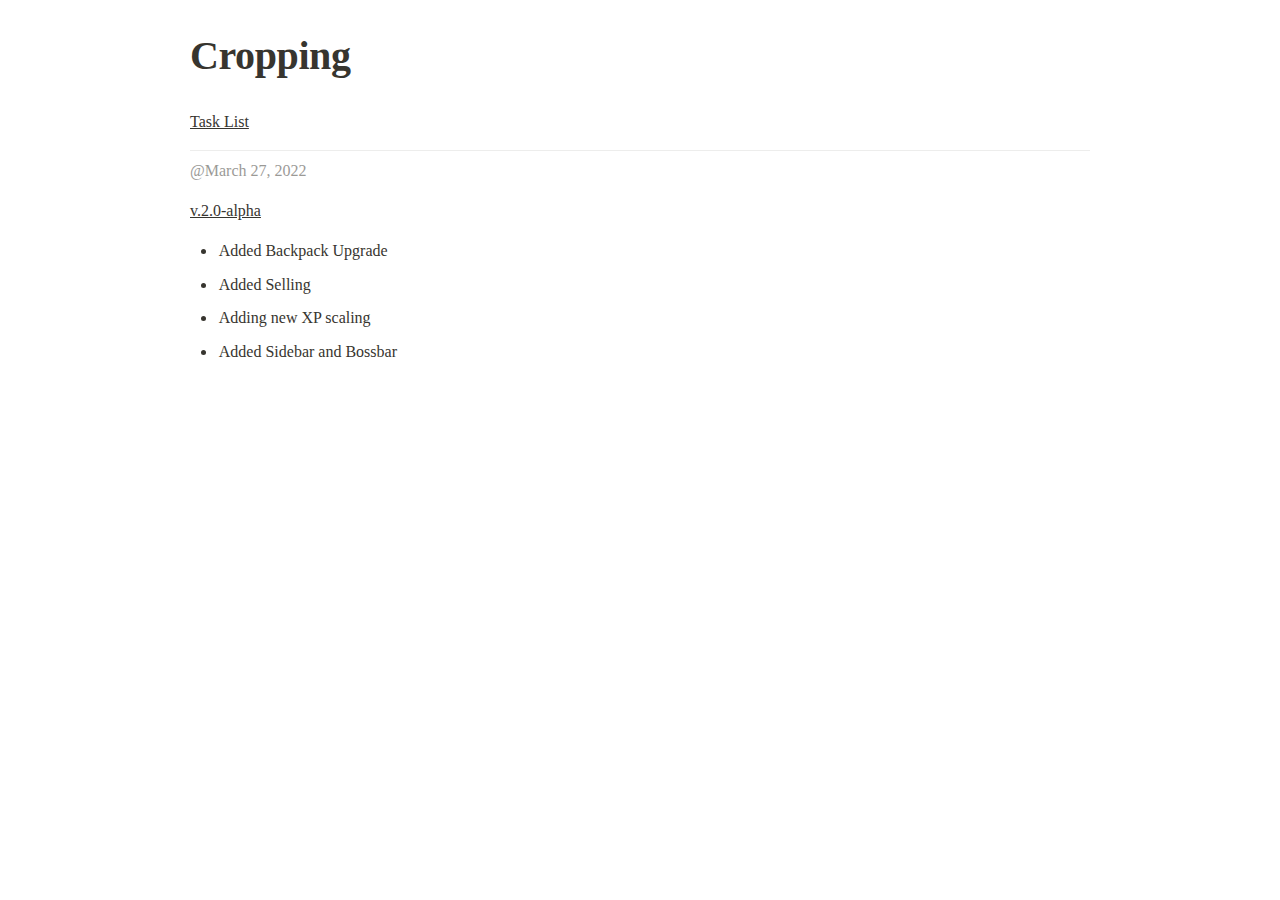
<file: cropping_from_2018_to_2022/27.3.22/Cropping 7040d.html>
<html><head><meta http-equiv="Content-Type" content="text/html; charset=utf-8"/><title>Cropping</title><style>
/* cspell:disable-file */
/* webkit printing magic: print all background colors */
html {
	-webkit-print-color-adjust: exact;
}
* {
	box-sizing: border-box;
	-webkit-print-color-adjust: exact;
}

html,
body {
	margin: 0;
	padding: 0;
}
@media only screen {
	body {
		margin: 2em auto;
		max-width: 900px;
		color: rgb(55, 53, 47);
	}
}

body {
	line-height: 1.5;
	white-space: pre-wrap;
}

a,
a.visited {
	color: inherit;
	text-decoration: underline;
}

.pdf-relative-link-path {
	font-size: 80%;
	color: #444;
}

h1,
h2,
h3 {
	letter-spacing: -0.01em;
	line-height: 1.2;
	font-weight: 600;
	margin-bottom: 0;
}

.page-title {
	font-size: 2.5rem;
	font-weight: 700;
	margin-top: 0;
	margin-bottom: 0.75em;
}

h1 {
	font-size: 1.875rem;
	margin-top: 1.875rem;
}

h2 {
	font-size: 1.5rem;
	margin-top: 1.5rem;
}

h3 {
	font-size: 1.25rem;
	margin-top: 1.25rem;
}

.source {
	border: 1px solid #ddd;
	border-radius: 3px;
	padding: 1.5em;
	word-break: break-all;
}

.callout {
	border-radius: 3px;
	padding: 1rem;
}

figure {
	margin: 1.25em 0;
	page-break-inside: avoid;
}

figcaption {
	opacity: 0.5;
	font-size: 85%;
	margin-top: 0.5em;
}

mark {
	background-color: transparent;
}

.indented {
	padding-left: 1.5em;
}

hr {
	background: transparent;
	display: block;
	width: 100%;
	height: 1px;
	visibility: visible;
	border: none;
	border-bottom: 1px solid rgba(55, 53, 47, 0.09);
}

img {
	max-width: 100%;
}

@media only print {
	img {
		max-height: 100vh;
		object-fit: contain;
	}
}

@page {
	margin: 1in;
}

.collection-content {
	font-size: 0.875rem;
}

.column-list {
	display: flex;
	justify-content: space-between;
}

.column {
	padding: 0 1em;
}

.column:first-child {
	padding-left: 0;
}

.column:last-child {
	padding-right: 0;
}

.table_of_contents-item {
	display: block;
	font-size: 0.875rem;
	line-height: 1.3;
	padding: 0.125rem;
}

.table_of_contents-indent-1 {
	margin-left: 1.5rem;
}

.table_of_contents-indent-2 {
	margin-left: 3rem;
}

.table_of_contents-indent-3 {
	margin-left: 4.5rem;
}

.table_of_contents-link {
	text-decoration: none;
	opacity: 0.7;
	border-bottom: 1px solid rgba(55, 53, 47, 0.18);
}

table,
th,
td {
	border: 1px solid rgba(55, 53, 47, 0.09);
	border-collapse: collapse;
}

table {
	border-left: none;
	border-right: none;
}

th,
td {
	font-weight: normal;
	padding: 0.25em 0.5em;
	line-height: 1.5;
	min-height: 1.5em;
	text-align: left;
}

th {
	color: rgba(55, 53, 47, 0.6);
}

ol,
ul {
	margin: 0;
	margin-block-start: 0.6em;
	margin-block-end: 0.6em;
}

li > ol:first-child,
li > ul:first-child {
	margin-block-start: 0.6em;
}

ul > li {
	list-style: disc;
}

ul.to-do-list {
	text-indent: -1.7em;
}

ul.to-do-list > li {
	list-style: none;
}

.to-do-children-checked {
	text-decoration: line-through;
	opacity: 0.375;
}

ul.toggle > li {
	list-style: none;
}

ul {
	padding-inline-start: 1.7em;
}

ul > li {
	padding-left: 0.1em;
}

ol {
	padding-inline-start: 1.6em;
}

ol > li {
	padding-left: 0.2em;
}

.mono ol {
	padding-inline-start: 2em;
}

.mono ol > li {
	text-indent: -0.4em;
}

.toggle {
	padding-inline-start: 0em;
	list-style-type: none;
}

/* Indent toggle children */
.toggle > li > details {
	padding-left: 1.7em;
}

.toggle > li > details > summary {
	margin-left: -1.1em;
}

.selected-value {
	display: inline-block;
	padding: 0 0.5em;
	background: rgba(206, 205, 202, 0.5);
	border-radius: 3px;
	margin-right: 0.5em;
	margin-top: 0.3em;
	margin-bottom: 0.3em;
	white-space: nowrap;
}

.collection-title {
	display: inline-block;
	margin-right: 1em;
}

.simple-table {
	margin-top: 1em;
	font-size: 0.875rem;
}

.simple-table-header {
	background: rgb(247, 246, 243);
	color: black;
	font-weight: 500;
}

time {
	opacity: 0.5;
}

.icon {
	display: inline-block;
	max-width: 1.2em;
	max-height: 1.2em;
	text-decoration: none;
	vertical-align: text-bottom;
	margin-right: 0.5em;
}

img.icon {
	border-radius: 3px;
}

.user-icon {
	width: 1.5em;
	height: 1.5em;
	border-radius: 100%;
	margin-right: 0.5rem;
}

.user-icon-inner {
	font-size: 0.8em;
}

.text-icon {
	border: 1px solid #000;
	text-align: center;
}

.page-cover-image {
	display: block;
	object-fit: cover;
	width: 100%;
	max-height: 30vh;
}

.page-header-icon {
	font-size: 3rem;
	margin-bottom: 1rem;
}

.page-header-icon-with-cover {
	margin-top: -0.72em;
	margin-left: 0.07em;
}

.page-header-icon img {
	border-radius: 3px;
}

.link-to-page {
	margin: 1em 0;
	padding: 0;
	border: none;
	font-weight: 500;
}

p > .user {
	opacity: 0.5;
}

td > .user,
td > time {
	white-space: nowrap;
}

input[type="checkbox"] {
	transform: scale(1.5);
	margin-right: 0.6em;
	vertical-align: middle;
}

p {
	margin-top: 0.5em;
	margin-bottom: 0.5em;
}

.image {
	border: none;
	margin: 1.5em 0;
	padding: 0;
	border-radius: 0;
	text-align: center;
}

.code,
code {
	background: rgba(135, 131, 120, 0.15);
	border-radius: 3px;
	padding: 0.2em 0.4em;
	border-radius: 3px;
	font-size: 85%;
	tab-size: 2;
}

code {
	color: #eb5757;
}

.code {
	padding: 1.5em 1em;
}

.code-wrap {
	white-space: pre-wrap;
	word-break: break-all;
}

.code > code {
	background: none;
	padding: 0;
	font-size: 100%;
	color: inherit;
}

blockquote {
	font-size: 1.25em;
	margin: 1em 0;
	padding-left: 1em;
	border-left: 3px solid rgb(55, 53, 47);
}

.bookmark {
	text-decoration: none;
	max-height: 8em;
	padding: 0;
	display: flex;
	width: 100%;
	align-items: stretch;
}

.bookmark-title {
	font-size: 0.85em;
	overflow: hidden;
	text-overflow: ellipsis;
	height: 1.75em;
	white-space: nowrap;
}

.bookmark-text {
	display: flex;
	flex-direction: column;
}

.bookmark-info {
	flex: 4 1 180px;
	padding: 12px 14px 14px;
	display: flex;
	flex-direction: column;
	justify-content: space-between;
}

.bookmark-image {
	width: 33%;
	flex: 1 1 180px;
	display: block;
	position: relative;
	object-fit: cover;
	border-radius: 1px;
}

.bookmark-description {
	color: rgba(55, 53, 47, 0.6);
	font-size: 0.75em;
	overflow: hidden;
	max-height: 4.5em;
	word-break: break-word;
}

.bookmark-href {
	font-size: 0.75em;
	margin-top: 0.25em;
}

.sans { font-family: ui-sans-serif, -apple-system, BlinkMacSystemFont, "Segoe UI", Helvetica, "Apple Color Emoji", Arial, sans-serif, "Segoe UI Emoji", "Segoe UI Symbol"; }
.code { font-family: "SFMono-Regular", Menlo, Consolas, "PT Mono", "Liberation Mono", Courier, monospace; }
.serif { font-family: Lyon-Text, Georgia, ui-serif, serif; }
.mono { font-family: iawriter-mono, Nitti, Menlo, Courier, monospace; }
.pdf .sans { font-family: Inter, ui-sans-serif, -apple-system, BlinkMacSystemFont, "Segoe UI", Helvetica, "Apple Color Emoji", Arial, sans-serif, "Segoe UI Emoji", "Segoe UI Symbol", 'Twemoji', 'Noto Color Emoji', 'Noto Sans CJK JP'; }
.pdf:lang(zh-CN) .sans { font-family: Inter, ui-sans-serif, -apple-system, BlinkMacSystemFont, "Segoe UI", Helvetica, "Apple Color Emoji", Arial, sans-serif, "Segoe UI Emoji", "Segoe UI Symbol", 'Twemoji', 'Noto Color Emoji', 'Noto Sans CJK SC'; }
.pdf:lang(zh-TW) .sans { font-family: Inter, ui-sans-serif, -apple-system, BlinkMacSystemFont, "Segoe UI", Helvetica, "Apple Color Emoji", Arial, sans-serif, "Segoe UI Emoji", "Segoe UI Symbol", 'Twemoji', 'Noto Color Emoji', 'Noto Sans CJK TC'; }
.pdf:lang(ko-KR) .sans { font-family: Inter, ui-sans-serif, -apple-system, BlinkMacSystemFont, "Segoe UI", Helvetica, "Apple Color Emoji", Arial, sans-serif, "Segoe UI Emoji", "Segoe UI Symbol", 'Twemoji', 'Noto Color Emoji', 'Noto Sans CJK KR'; }
.pdf .code { font-family: Source Code Pro, "SFMono-Regular", Menlo, Consolas, "PT Mono", "Liberation Mono", Courier, monospace, 'Twemoji', 'Noto Color Emoji', 'Noto Sans Mono CJK JP'; }
.pdf:lang(zh-CN) .code { font-family: Source Code Pro, "SFMono-Regular", Menlo, Consolas, "PT Mono", "Liberation Mono", Courier, monospace, 'Twemoji', 'Noto Color Emoji', 'Noto Sans Mono CJK SC'; }
.pdf:lang(zh-TW) .code { font-family: Source Code Pro, "SFMono-Regular", Menlo, Consolas, "PT Mono", "Liberation Mono", Courier, monospace, 'Twemoji', 'Noto Color Emoji', 'Noto Sans Mono CJK TC'; }
.pdf:lang(ko-KR) .code { font-family: Source Code Pro, "SFMono-Regular", Menlo, Consolas, "PT Mono", "Liberation Mono", Courier, monospace, 'Twemoji', 'Noto Color Emoji', 'Noto Sans Mono CJK KR'; }
.pdf .serif { font-family: PT Serif, Lyon-Text, Georgia, ui-serif, serif, 'Twemoji', 'Noto Color Emoji', 'Noto Serif CJK JP'; }
.pdf:lang(zh-CN) .serif { font-family: PT Serif, Lyon-Text, Georgia, ui-serif, serif, 'Twemoji', 'Noto Color Emoji', 'Noto Serif CJK SC'; }
.pdf:lang(zh-TW) .serif { font-family: PT Serif, Lyon-Text, Georgia, ui-serif, serif, 'Twemoji', 'Noto Color Emoji', 'Noto Serif CJK TC'; }
.pdf:lang(ko-KR) .serif { font-family: PT Serif, Lyon-Text, Georgia, ui-serif, serif, 'Twemoji', 'Noto Color Emoji', 'Noto Serif CJK KR'; }
.pdf .mono { font-family: PT Mono, iawriter-mono, Nitti, Menlo, Courier, monospace, 'Twemoji', 'Noto Color Emoji', 'Noto Sans Mono CJK JP'; }
.pdf:lang(zh-CN) .mono { font-family: PT Mono, iawriter-mono, Nitti, Menlo, Courier, monospace, 'Twemoji', 'Noto Color Emoji', 'Noto Sans Mono CJK SC'; }
.pdf:lang(zh-TW) .mono { font-family: PT Mono, iawriter-mono, Nitti, Menlo, Courier, monospace, 'Twemoji', 'Noto Color Emoji', 'Noto Sans Mono CJK TC'; }
.pdf:lang(ko-KR) .mono { font-family: PT Mono, iawriter-mono, Nitti, Menlo, Courier, monospace, 'Twemoji', 'Noto Color Emoji', 'Noto Sans Mono CJK KR'; }
.highlight-default {
	color: rgba(55, 53, 47, 1);
}
.highlight-gray {
	color: rgba(120, 119, 116, 1);
	fill: rgba(120, 119, 116, 1);
}
.highlight-brown {
	color: rgba(159, 107, 83, 1);
	fill: rgba(159, 107, 83, 1);
}
.highlight-orange {
	color: rgba(217, 115, 13, 1);
	fill: rgba(217, 115, 13, 1);
}
.highlight-yellow {
	color: rgba(203, 145, 47, 1);
	fill: rgba(203, 145, 47, 1);
}
.highlight-teal {
	color: rgba(68, 131, 97, 1);
	fill: rgba(68, 131, 97, 1);
}
.highlight-blue {
	color: rgba(51, 126, 169, 1);
	fill: rgba(51, 126, 169, 1);
}
.highlight-purple {
	color: rgba(144, 101, 176, 1);
	fill: rgba(144, 101, 176, 1);
}
.highlight-pink {
	color: rgba(193, 76, 138, 1);
	fill: rgba(193, 76, 138, 1);
}
.highlight-red {
	color: rgba(212, 76, 71, 1);
	fill: rgba(212, 76, 71, 1);
}
.highlight-gray_background {
	background: rgba(241, 241, 239, 1);
}
.highlight-brown_background {
	background: rgba(244, 238, 238, 1);
}
.highlight-orange_background {
	background: rgba(251, 236, 221, 1);
}
.highlight-yellow_background {
	background: rgba(251, 243, 219, 1);
}
.highlight-teal_background {
	background: rgba(237, 243, 236, 1);
}
.highlight-blue_background {
	background: rgba(231, 243, 248, 1);
}
.highlight-purple_background {
	background: rgba(244, 240, 247, 0.8);
}
.highlight-pink_background {
	background: rgba(249, 238, 243, 0.8);
}
.highlight-red_background {
	background: rgba(253, 235, 236, 1);
}
.block-color-default {
	color: inherit;
	fill: inherit;
}
.block-color-gray {
	color: rgba(120, 119, 116, 1);
	fill: rgba(120, 119, 116, 1);
}
.block-color-brown {
	color: rgba(159, 107, 83, 1);
	fill: rgba(159, 107, 83, 1);
}
.block-color-orange {
	color: rgba(217, 115, 13, 1);
	fill: rgba(217, 115, 13, 1);
}
.block-color-yellow {
	color: rgba(203, 145, 47, 1);
	fill: rgba(203, 145, 47, 1);
}
.block-color-teal {
	color: rgba(68, 131, 97, 1);
	fill: rgba(68, 131, 97, 1);
}
.block-color-blue {
	color: rgba(51, 126, 169, 1);
	fill: rgba(51, 126, 169, 1);
}
.block-color-purple {
	color: rgba(144, 101, 176, 1);
	fill: rgba(144, 101, 176, 1);
}
.block-color-pink {
	color: rgba(193, 76, 138, 1);
	fill: rgba(193, 76, 138, 1);
}
.block-color-red {
	color: rgba(212, 76, 71, 1);
	fill: rgba(212, 76, 71, 1);
}
.block-color-gray_background {
	background: rgba(241, 241, 239, 1);
}
.block-color-brown_background {
	background: rgba(244, 238, 238, 1);
}
.block-color-orange_background {
	background: rgba(251, 236, 221, 1);
}
.block-color-yellow_background {
	background: rgba(251, 243, 219, 1);
}
.block-color-teal_background {
	background: rgba(237, 243, 236, 1);
}
.block-color-blue_background {
	background: rgba(231, 243, 248, 1);
}
.block-color-purple_background {
	background: rgba(244, 240, 247, 0.8);
}
.block-color-pink_background {
	background: rgba(249, 238, 243, 0.8);
}
.block-color-red_background {
	background: rgba(253, 235, 236, 1);
}
.select-value-color-pink { background-color: rgba(245, 224, 233, 1); }
.select-value-color-purple { background-color: rgba(232, 222, 238, 1); }
.select-value-color-green { background-color: rgba(219, 237, 219, 1); }
.select-value-color-gray { background-color: rgba(227, 226, 224, 1); }
.select-value-color-opaquegray { background-color: rgba(255, 255, 255, 0.0375); }
.select-value-color-orange { background-color: rgba(250, 222, 201, 1); }
.select-value-color-brown { background-color: rgba(238, 224, 218, 1); }
.select-value-color-red { background-color: rgba(255, 226, 221, 1); }
.select-value-color-yellow { background-color: rgba(253, 236, 200, 1); }
.select-value-color-blue { background-color: rgba(211, 229, 239, 1); }

.checkbox {
	display: inline-flex;
	vertical-align: text-bottom;
	width: 16;
	height: 16;
	background-size: 16px;
	margin-left: 2px;
	margin-right: 5px;
}

.checkbox-on {
	background-image: url("data:image/svg+xml;charset=UTF-8,%3Csvg%20width%3D%2216%22%20height%3D%2216%22%20viewBox%3D%220%200%2016%2016%22%20fill%3D%22none%22%20xmlns%3D%22http%3A%2F%2Fwww.w3.org%2F2000%2Fsvg%22%3E%0A%3Crect%20width%3D%2216%22%20height%3D%2216%22%20fill%3D%22%2358A9D7%22%2F%3E%0A%3Cpath%20d%3D%22M6.71429%2012.2852L14%204.9995L12.7143%203.71436L6.71429%209.71378L3.28571%206.2831L2%207.57092L6.71429%2012.2852Z%22%20fill%3D%22white%22%2F%3E%0A%3C%2Fsvg%3E");
}

.checkbox-off {
	background-image: url("data:image/svg+xml;charset=UTF-8,%3Csvg%20width%3D%2216%22%20height%3D%2216%22%20viewBox%3D%220%200%2016%2016%22%20fill%3D%22none%22%20xmlns%3D%22http%3A%2F%2Fwww.w3.org%2F2000%2Fsvg%22%3E%0A%3Crect%20x%3D%220.75%22%20y%3D%220.75%22%20width%3D%2214.5%22%20height%3D%2214.5%22%20fill%3D%22white%22%20stroke%3D%22%2336352F%22%20stroke-width%3D%221.5%22%2F%3E%0A%3C%2Fsvg%3E");
}
	
</style></head><body><article id="7040db4f-b246-4832-9ec1-5a9b83f6c565" class="page serif"><header><h1 class="page-title">Cropping</h1></header><div class="page-body"><figure id="f9d5fefa-b047-4ca1-a98e-e04e2bcfe901" class="link-to-page"><a href="Cropping%207040d/Task%20List%20f9d5f.html">Task List</a></figure><hr id="a96f4f76-93b4-4e69-8596-1710a57d2bb3"/><p id="b406fef5-6e3c-4cd7-be64-0221b1c2727b" class=""><time>@March 27, 2022</time> </p><figure id="5da29f74-88c7-4cab-8284-3ac262891007" class="link-to-page"><a href="Cropping%207040d/v%202%200-alph%205da29.html">v.2.0-alpha</a></figure><ul id="8b691ced-c2af-4a16-ae17-d6ce39fe95d0" class="bulleted-list"><li style="list-style-type:disc">Added Backpack Upgrade</li></ul><ul id="07355cd3-5e24-475d-8969-50a1eeb6e68d" class="bulleted-list"><li style="list-style-type:disc">Added Selling</li></ul><ul id="5cefeb58-cdda-4ffd-b1a1-1f46604fe90f" class="bulleted-list"><li style="list-style-type:disc">Adding new XP scaling</li></ul><ul id="958ee6d6-3612-4296-968d-ad7a328af2ee" class="bulleted-list"><li style="list-style-type:disc">Added Sidebar and Bossbar</li></ul><p id="efc662c6-5108-4bbb-954a-415f1a5cbf08" class="">
</p></div></article></body></html>
</file>
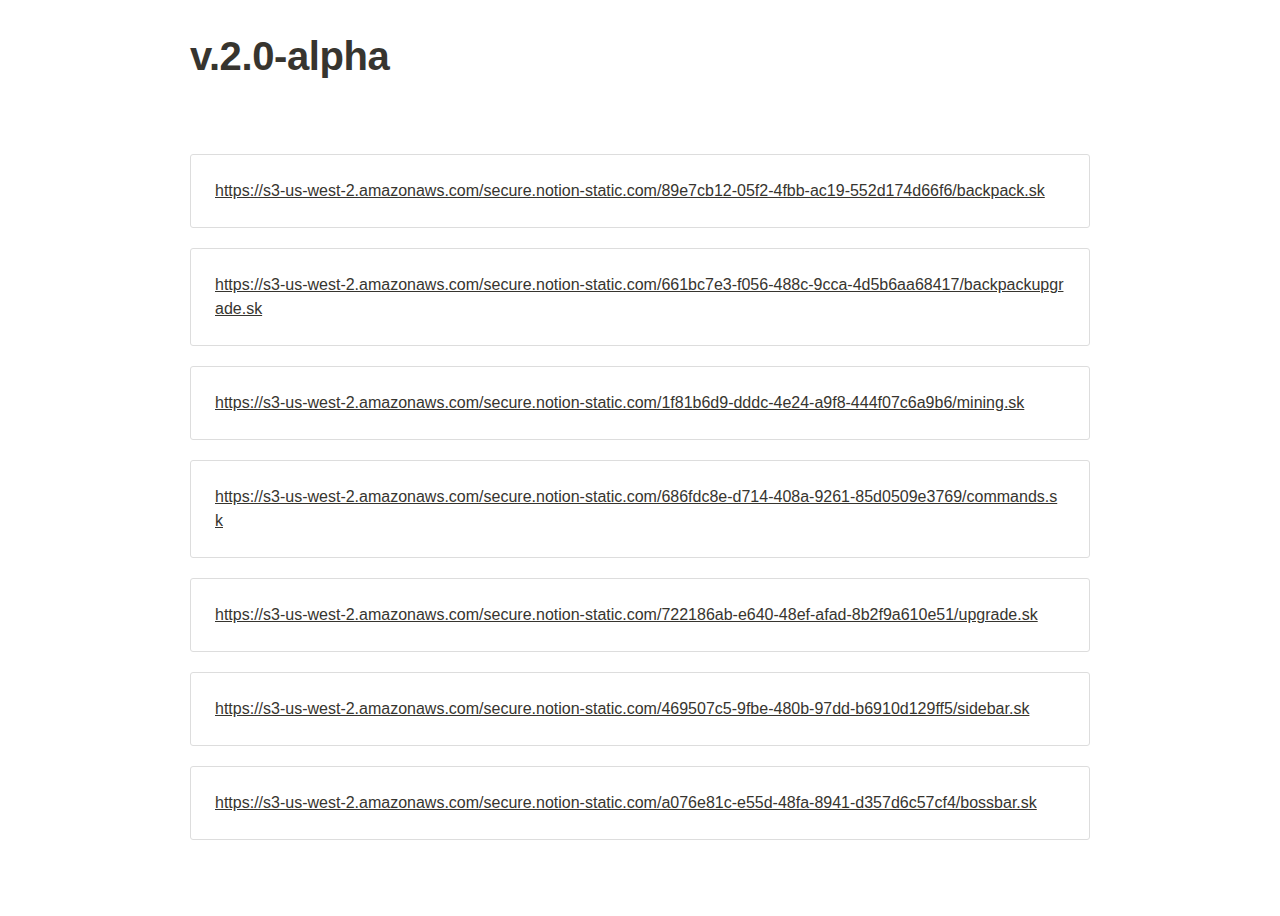
<file: cropping_from_2018_to_2022/27.3.22/Cropping 7040d/v 2 0-alph 5da29.html>
<html><head><meta http-equiv="Content-Type" content="text/html; charset=utf-8"/><title>v.2.0-alpha</title><style>
/* cspell:disable-file */
/* webkit printing magic: print all background colors */
html {
	-webkit-print-color-adjust: exact;
}
* {
	box-sizing: border-box;
	-webkit-print-color-adjust: exact;
}

html,
body {
	margin: 0;
	padding: 0;
}
@media only screen {
	body {
		margin: 2em auto;
		max-width: 900px;
		color: rgb(55, 53, 47);
	}
}

body {
	line-height: 1.5;
	white-space: pre-wrap;
}

a,
a.visited {
	color: inherit;
	text-decoration: underline;
}

.pdf-relative-link-path {
	font-size: 80%;
	color: #444;
}

h1,
h2,
h3 {
	letter-spacing: -0.01em;
	line-height: 1.2;
	font-weight: 600;
	margin-bottom: 0;
}

.page-title {
	font-size: 2.5rem;
	font-weight: 700;
	margin-top: 0;
	margin-bottom: 0.75em;
}

h1 {
	font-size: 1.875rem;
	margin-top: 1.875rem;
}

h2 {
	font-size: 1.5rem;
	margin-top: 1.5rem;
}

h3 {
	font-size: 1.25rem;
	margin-top: 1.25rem;
}

.source {
	border: 1px solid #ddd;
	border-radius: 3px;
	padding: 1.5em;
	word-break: break-all;
}

.callout {
	border-radius: 3px;
	padding: 1rem;
}

figure {
	margin: 1.25em 0;
	page-break-inside: avoid;
}

figcaption {
	opacity: 0.5;
	font-size: 85%;
	margin-top: 0.5em;
}

mark {
	background-color: transparent;
}

.indented {
	padding-left: 1.5em;
}

hr {
	background: transparent;
	display: block;
	width: 100%;
	height: 1px;
	visibility: visible;
	border: none;
	border-bottom: 1px solid rgba(55, 53, 47, 0.09);
}

img {
	max-width: 100%;
}

@media only print {
	img {
		max-height: 100vh;
		object-fit: contain;
	}
}

@page {
	margin: 1in;
}

.collection-content {
	font-size: 0.875rem;
}

.column-list {
	display: flex;
	justify-content: space-between;
}

.column {
	padding: 0 1em;
}

.column:first-child {
	padding-left: 0;
}

.column:last-child {
	padding-right: 0;
}

.table_of_contents-item {
	display: block;
	font-size: 0.875rem;
	line-height: 1.3;
	padding: 0.125rem;
}

.table_of_contents-indent-1 {
	margin-left: 1.5rem;
}

.table_of_contents-indent-2 {
	margin-left: 3rem;
}

.table_of_contents-indent-3 {
	margin-left: 4.5rem;
}

.table_of_contents-link {
	text-decoration: none;
	opacity: 0.7;
	border-bottom: 1px solid rgba(55, 53, 47, 0.18);
}

table,
th,
td {
	border: 1px solid rgba(55, 53, 47, 0.09);
	border-collapse: collapse;
}

table {
	border-left: none;
	border-right: none;
}

th,
td {
	font-weight: normal;
	padding: 0.25em 0.5em;
	line-height: 1.5;
	min-height: 1.5em;
	text-align: left;
}

th {
	color: rgba(55, 53, 47, 0.6);
}

ol,
ul {
	margin: 0;
	margin-block-start: 0.6em;
	margin-block-end: 0.6em;
}

li > ol:first-child,
li > ul:first-child {
	margin-block-start: 0.6em;
}

ul > li {
	list-style: disc;
}

ul.to-do-list {
	text-indent: -1.7em;
}

ul.to-do-list > li {
	list-style: none;
}

.to-do-children-checked {
	text-decoration: line-through;
	opacity: 0.375;
}

ul.toggle > li {
	list-style: none;
}

ul {
	padding-inline-start: 1.7em;
}

ul > li {
	padding-left: 0.1em;
}

ol {
	padding-inline-start: 1.6em;
}

ol > li {
	padding-left: 0.2em;
}

.mono ol {
	padding-inline-start: 2em;
}

.mono ol > li {
	text-indent: -0.4em;
}

.toggle {
	padding-inline-start: 0em;
	list-style-type: none;
}

/* Indent toggle children */
.toggle > li > details {
	padding-left: 1.7em;
}

.toggle > li > details > summary {
	margin-left: -1.1em;
}

.selected-value {
	display: inline-block;
	padding: 0 0.5em;
	background: rgba(206, 205, 202, 0.5);
	border-radius: 3px;
	margin-right: 0.5em;
	margin-top: 0.3em;
	margin-bottom: 0.3em;
	white-space: nowrap;
}

.collection-title {
	display: inline-block;
	margin-right: 1em;
}

.simple-table {
	margin-top: 1em;
	font-size: 0.875rem;
}

.simple-table-header {
	background: rgb(247, 246, 243);
	color: black;
	font-weight: 500;
}

time {
	opacity: 0.5;
}

.icon {
	display: inline-block;
	max-width: 1.2em;
	max-height: 1.2em;
	text-decoration: none;
	vertical-align: text-bottom;
	margin-right: 0.5em;
}

img.icon {
	border-radius: 3px;
}

.user-icon {
	width: 1.5em;
	height: 1.5em;
	border-radius: 100%;
	margin-right: 0.5rem;
}

.user-icon-inner {
	font-size: 0.8em;
}

.text-icon {
	border: 1px solid #000;
	text-align: center;
}

.page-cover-image {
	display: block;
	object-fit: cover;
	width: 100%;
	max-height: 30vh;
}

.page-header-icon {
	font-size: 3rem;
	margin-bottom: 1rem;
}

.page-header-icon-with-cover {
	margin-top: -0.72em;
	margin-left: 0.07em;
}

.page-header-icon img {
	border-radius: 3px;
}

.link-to-page {
	margin: 1em 0;
	padding: 0;
	border: none;
	font-weight: 500;
}

p > .user {
	opacity: 0.5;
}

td > .user,
td > time {
	white-space: nowrap;
}

input[type="checkbox"] {
	transform: scale(1.5);
	margin-right: 0.6em;
	vertical-align: middle;
}

p {
	margin-top: 0.5em;
	margin-bottom: 0.5em;
}

.image {
	border: none;
	margin: 1.5em 0;
	padding: 0;
	border-radius: 0;
	text-align: center;
}

.code,
code {
	background: rgba(135, 131, 120, 0.15);
	border-radius: 3px;
	padding: 0.2em 0.4em;
	border-radius: 3px;
	font-size: 85%;
	tab-size: 2;
}

code {
	color: #eb5757;
}

.code {
	padding: 1.5em 1em;
}

.code-wrap {
	white-space: pre-wrap;
	word-break: break-all;
}

.code > code {
	background: none;
	padding: 0;
	font-size: 100%;
	color: inherit;
}

blockquote {
	font-size: 1.25em;
	margin: 1em 0;
	padding-left: 1em;
	border-left: 3px solid rgb(55, 53, 47);
}

.bookmark {
	text-decoration: none;
	max-height: 8em;
	padding: 0;
	display: flex;
	width: 100%;
	align-items: stretch;
}

.bookmark-title {
	font-size: 0.85em;
	overflow: hidden;
	text-overflow: ellipsis;
	height: 1.75em;
	white-space: nowrap;
}

.bookmark-text {
	display: flex;
	flex-direction: column;
}

.bookmark-info {
	flex: 4 1 180px;
	padding: 12px 14px 14px;
	display: flex;
	flex-direction: column;
	justify-content: space-between;
}

.bookmark-image {
	width: 33%;
	flex: 1 1 180px;
	display: block;
	position: relative;
	object-fit: cover;
	border-radius: 1px;
}

.bookmark-description {
	color: rgba(55, 53, 47, 0.6);
	font-size: 0.75em;
	overflow: hidden;
	max-height: 4.5em;
	word-break: break-word;
}

.bookmark-href {
	font-size: 0.75em;
	margin-top: 0.25em;
}

.sans { font-family: ui-sans-serif, -apple-system, BlinkMacSystemFont, "Segoe UI", Helvetica, "Apple Color Emoji", Arial, sans-serif, "Segoe UI Emoji", "Segoe UI Symbol"; }
.code { font-family: "SFMono-Regular", Menlo, Consolas, "PT Mono", "Liberation Mono", Courier, monospace; }
.serif { font-family: Lyon-Text, Georgia, ui-serif, serif; }
.mono { font-family: iawriter-mono, Nitti, Menlo, Courier, monospace; }
.pdf .sans { font-family: Inter, ui-sans-serif, -apple-system, BlinkMacSystemFont, "Segoe UI", Helvetica, "Apple Color Emoji", Arial, sans-serif, "Segoe UI Emoji", "Segoe UI Symbol", 'Twemoji', 'Noto Color Emoji', 'Noto Sans CJK JP'; }
.pdf:lang(zh-CN) .sans { font-family: Inter, ui-sans-serif, -apple-system, BlinkMacSystemFont, "Segoe UI", Helvetica, "Apple Color Emoji", Arial, sans-serif, "Segoe UI Emoji", "Segoe UI Symbol", 'Twemoji', 'Noto Color Emoji', 'Noto Sans CJK SC'; }
.pdf:lang(zh-TW) .sans { font-family: Inter, ui-sans-serif, -apple-system, BlinkMacSystemFont, "Segoe UI", Helvetica, "Apple Color Emoji", Arial, sans-serif, "Segoe UI Emoji", "Segoe UI Symbol", 'Twemoji', 'Noto Color Emoji', 'Noto Sans CJK TC'; }
.pdf:lang(ko-KR) .sans { font-family: Inter, ui-sans-serif, -apple-system, BlinkMacSystemFont, "Segoe UI", Helvetica, "Apple Color Emoji", Arial, sans-serif, "Segoe UI Emoji", "Segoe UI Symbol", 'Twemoji', 'Noto Color Emoji', 'Noto Sans CJK KR'; }
.pdf .code { font-family: Source Code Pro, "SFMono-Regular", Menlo, Consolas, "PT Mono", "Liberation Mono", Courier, monospace, 'Twemoji', 'Noto Color Emoji', 'Noto Sans Mono CJK JP'; }
.pdf:lang(zh-CN) .code { font-family: Source Code Pro, "SFMono-Regular", Menlo, Consolas, "PT Mono", "Liberation Mono", Courier, monospace, 'Twemoji', 'Noto Color Emoji', 'Noto Sans Mono CJK SC'; }
.pdf:lang(zh-TW) .code { font-family: Source Code Pro, "SFMono-Regular", Menlo, Consolas, "PT Mono", "Liberation Mono", Courier, monospace, 'Twemoji', 'Noto Color Emoji', 'Noto Sans Mono CJK TC'; }
.pdf:lang(ko-KR) .code { font-family: Source Code Pro, "SFMono-Regular", Menlo, Consolas, "PT Mono", "Liberation Mono", Courier, monospace, 'Twemoji', 'Noto Color Emoji', 'Noto Sans Mono CJK KR'; }
.pdf .serif { font-family: PT Serif, Lyon-Text, Georgia, ui-serif, serif, 'Twemoji', 'Noto Color Emoji', 'Noto Serif CJK JP'; }
.pdf:lang(zh-CN) .serif { font-family: PT Serif, Lyon-Text, Georgia, ui-serif, serif, 'Twemoji', 'Noto Color Emoji', 'Noto Serif CJK SC'; }
.pdf:lang(zh-TW) .serif { font-family: PT Serif, Lyon-Text, Georgia, ui-serif, serif, 'Twemoji', 'Noto Color Emoji', 'Noto Serif CJK TC'; }
.pdf:lang(ko-KR) .serif { font-family: PT Serif, Lyon-Text, Georgia, ui-serif, serif, 'Twemoji', 'Noto Color Emoji', 'Noto Serif CJK KR'; }
.pdf .mono { font-family: PT Mono, iawriter-mono, Nitti, Menlo, Courier, monospace, 'Twemoji', 'Noto Color Emoji', 'Noto Sans Mono CJK JP'; }
.pdf:lang(zh-CN) .mono { font-family: PT Mono, iawriter-mono, Nitti, Menlo, Courier, monospace, 'Twemoji', 'Noto Color Emoji', 'Noto Sans Mono CJK SC'; }
.pdf:lang(zh-TW) .mono { font-family: PT Mono, iawriter-mono, Nitti, Menlo, Courier, monospace, 'Twemoji', 'Noto Color Emoji', 'Noto Sans Mono CJK TC'; }
.pdf:lang(ko-KR) .mono { font-family: PT Mono, iawriter-mono, Nitti, Menlo, Courier, monospace, 'Twemoji', 'Noto Color Emoji', 'Noto Sans Mono CJK KR'; }
.highlight-default {
	color: rgba(55, 53, 47, 1);
}
.highlight-gray {
	color: rgba(120, 119, 116, 1);
	fill: rgba(120, 119, 116, 1);
}
.highlight-brown {
	color: rgba(159, 107, 83, 1);
	fill: rgba(159, 107, 83, 1);
}
.highlight-orange {
	color: rgba(217, 115, 13, 1);
	fill: rgba(217, 115, 13, 1);
}
.highlight-yellow {
	color: rgba(203, 145, 47, 1);
	fill: rgba(203, 145, 47, 1);
}
.highlight-teal {
	color: rgba(68, 131, 97, 1);
	fill: rgba(68, 131, 97, 1);
}
.highlight-blue {
	color: rgba(51, 126, 169, 1);
	fill: rgba(51, 126, 169, 1);
}
.highlight-purple {
	color: rgba(144, 101, 176, 1);
	fill: rgba(144, 101, 176, 1);
}
.highlight-pink {
	color: rgba(193, 76, 138, 1);
	fill: rgba(193, 76, 138, 1);
}
.highlight-red {
	color: rgba(212, 76, 71, 1);
	fill: rgba(212, 76, 71, 1);
}
.highlight-gray_background {
	background: rgba(241, 241, 239, 1);
}
.highlight-brown_background {
	background: rgba(244, 238, 238, 1);
}
.highlight-orange_background {
	background: rgba(251, 236, 221, 1);
}
.highlight-yellow_background {
	background: rgba(251, 243, 219, 1);
}
.highlight-teal_background {
	background: rgba(237, 243, 236, 1);
}
.highlight-blue_background {
	background: rgba(231, 243, 248, 1);
}
.highlight-purple_background {
	background: rgba(244, 240, 247, 0.8);
}
.highlight-pink_background {
	background: rgba(249, 238, 243, 0.8);
}
.highlight-red_background {
	background: rgba(253, 235, 236, 1);
}
.block-color-default {
	color: inherit;
	fill: inherit;
}
.block-color-gray {
	color: rgba(120, 119, 116, 1);
	fill: rgba(120, 119, 116, 1);
}
.block-color-brown {
	color: rgba(159, 107, 83, 1);
	fill: rgba(159, 107, 83, 1);
}
.block-color-orange {
	color: rgba(217, 115, 13, 1);
	fill: rgba(217, 115, 13, 1);
}
.block-color-yellow {
	color: rgba(203, 145, 47, 1);
	fill: rgba(203, 145, 47, 1);
}
.block-color-teal {
	color: rgba(68, 131, 97, 1);
	fill: rgba(68, 131, 97, 1);
}
.block-color-blue {
	color: rgba(51, 126, 169, 1);
	fill: rgba(51, 126, 169, 1);
}
.block-color-purple {
	color: rgba(144, 101, 176, 1);
	fill: rgba(144, 101, 176, 1);
}
.block-color-pink {
	color: rgba(193, 76, 138, 1);
	fill: rgba(193, 76, 138, 1);
}
.block-color-red {
	color: rgba(212, 76, 71, 1);
	fill: rgba(212, 76, 71, 1);
}
.block-color-gray_background {
	background: rgba(241, 241, 239, 1);
}
.block-color-brown_background {
	background: rgba(244, 238, 238, 1);
}
.block-color-orange_background {
	background: rgba(251, 236, 221, 1);
}
.block-color-yellow_background {
	background: rgba(251, 243, 219, 1);
}
.block-color-teal_background {
	background: rgba(237, 243, 236, 1);
}
.block-color-blue_background {
	background: rgba(231, 243, 248, 1);
}
.block-color-purple_background {
	background: rgba(244, 240, 247, 0.8);
}
.block-color-pink_background {
	background: rgba(249, 238, 243, 0.8);
}
.block-color-red_background {
	background: rgba(253, 235, 236, 1);
}
.select-value-color-pink { background-color: rgba(245, 224, 233, 1); }
.select-value-color-purple { background-color: rgba(232, 222, 238, 1); }
.select-value-color-green { background-color: rgba(219, 237, 219, 1); }
.select-value-color-gray { background-color: rgba(227, 226, 224, 1); }
.select-value-color-opaquegray { background-color: rgba(255, 255, 255, 0.0375); }
.select-value-color-orange { background-color: rgba(250, 222, 201, 1); }
.select-value-color-brown { background-color: rgba(238, 224, 218, 1); }
.select-value-color-red { background-color: rgba(255, 226, 221, 1); }
.select-value-color-yellow { background-color: rgba(253, 236, 200, 1); }
.select-value-color-blue { background-color: rgba(211, 229, 239, 1); }

.checkbox {
	display: inline-flex;
	vertical-align: text-bottom;
	width: 16;
	height: 16;
	background-size: 16px;
	margin-left: 2px;
	margin-right: 5px;
}

.checkbox-on {
	background-image: url("data:image/svg+xml;charset=UTF-8,%3Csvg%20width%3D%2216%22%20height%3D%2216%22%20viewBox%3D%220%200%2016%2016%22%20fill%3D%22none%22%20xmlns%3D%22http%3A%2F%2Fwww.w3.org%2F2000%2Fsvg%22%3E%0A%3Crect%20width%3D%2216%22%20height%3D%2216%22%20fill%3D%22%2358A9D7%22%2F%3E%0A%3Cpath%20d%3D%22M6.71429%2012.2852L14%204.9995L12.7143%203.71436L6.71429%209.71378L3.28571%206.2831L2%207.57092L6.71429%2012.2852Z%22%20fill%3D%22white%22%2F%3E%0A%3C%2Fsvg%3E");
}

.checkbox-off {
	background-image: url("data:image/svg+xml;charset=UTF-8,%3Csvg%20width%3D%2216%22%20height%3D%2216%22%20viewBox%3D%220%200%2016%2016%22%20fill%3D%22none%22%20xmlns%3D%22http%3A%2F%2Fwww.w3.org%2F2000%2Fsvg%22%3E%0A%3Crect%20x%3D%220.75%22%20y%3D%220.75%22%20width%3D%2214.5%22%20height%3D%2214.5%22%20fill%3D%22white%22%20stroke%3D%22%2336352F%22%20stroke-width%3D%221.5%22%2F%3E%0A%3C%2Fsvg%3E");
}
	
</style></head><body><article id="5da29f74-88c7-4cab-8284-3ac262891007" class="page sans"><header><h1 class="page-title">v.2.0-alpha</h1></header><div class="page-body"><p id="fbe0ee83-322d-434d-a8fe-0b95130e92d9" class="">
</p><figure id="3e739b91-a98a-4b13-bf78-bdf22a5a330e"><div class="source"><a href="v%202%200-alph%205da29/backpack.sk">https://s3-us-west-2.amazonaws.com/secure.notion-static.com/89e7cb12-05f2-4fbb-ac19-552d174d66f6/backpack.sk</a></div></figure><figure id="e6bad3a4-aa08-411f-a3f0-5c8dc688cb06"><div class="source"><a href="v%202%200-alph%205da29/backpackupgrade.sk">https://s3-us-west-2.amazonaws.com/secure.notion-static.com/661bc7e3-f056-488c-9cca-4d5b6aa68417/backpackupgrade.sk</a></div></figure><figure id="31c61618-0c3e-430f-b0df-7306359fa9c1"><div class="source"><a href="v%202%200-alph%205da29/mining.sk">https://s3-us-west-2.amazonaws.com/secure.notion-static.com/1f81b6d9-dddc-4e24-a9f8-444f07c6a9b6/mining.sk</a></div></figure><figure id="293aa51a-36de-468d-ad0c-6375b70aefb7"><div class="source"><a href="v%202%200-alph%205da29/commands.sk">https://s3-us-west-2.amazonaws.com/secure.notion-static.com/686fdc8e-d714-408a-9261-85d0509e3769/commands.sk</a></div></figure><figure id="4dd19458-6814-43d4-8a9c-135a0073dc92"><div class="source"><a href="v%202%200-alph%205da29/upgrade.sk">https://s3-us-west-2.amazonaws.com/secure.notion-static.com/722186ab-e640-48ef-afad-8b2f9a610e51/upgrade.sk</a></div></figure><figure id="ecb5c068-301c-4703-9b6a-e2ab2b2dc531"><div class="source"><a href="v%202%200-alph%205da29/sidebar.sk">https://s3-us-west-2.amazonaws.com/secure.notion-static.com/469507c5-9fbe-480b-97dd-b6910d129ff5/sidebar.sk</a></div></figure><figure id="3d194da1-2e75-43c4-b50c-4cd5a5467678"><div class="source"><a href="v%202%200-alph%205da29/bossbar.sk">https://s3-us-west-2.amazonaws.com/secure.notion-static.com/a076e81c-e55d-48fa-8941-d357d6c57cf4/bossbar.sk</a></div></figure><p id="12610a9d-dc74-4b16-b988-08359838d699" class="">
</p></div></article></body></html>
</file>
